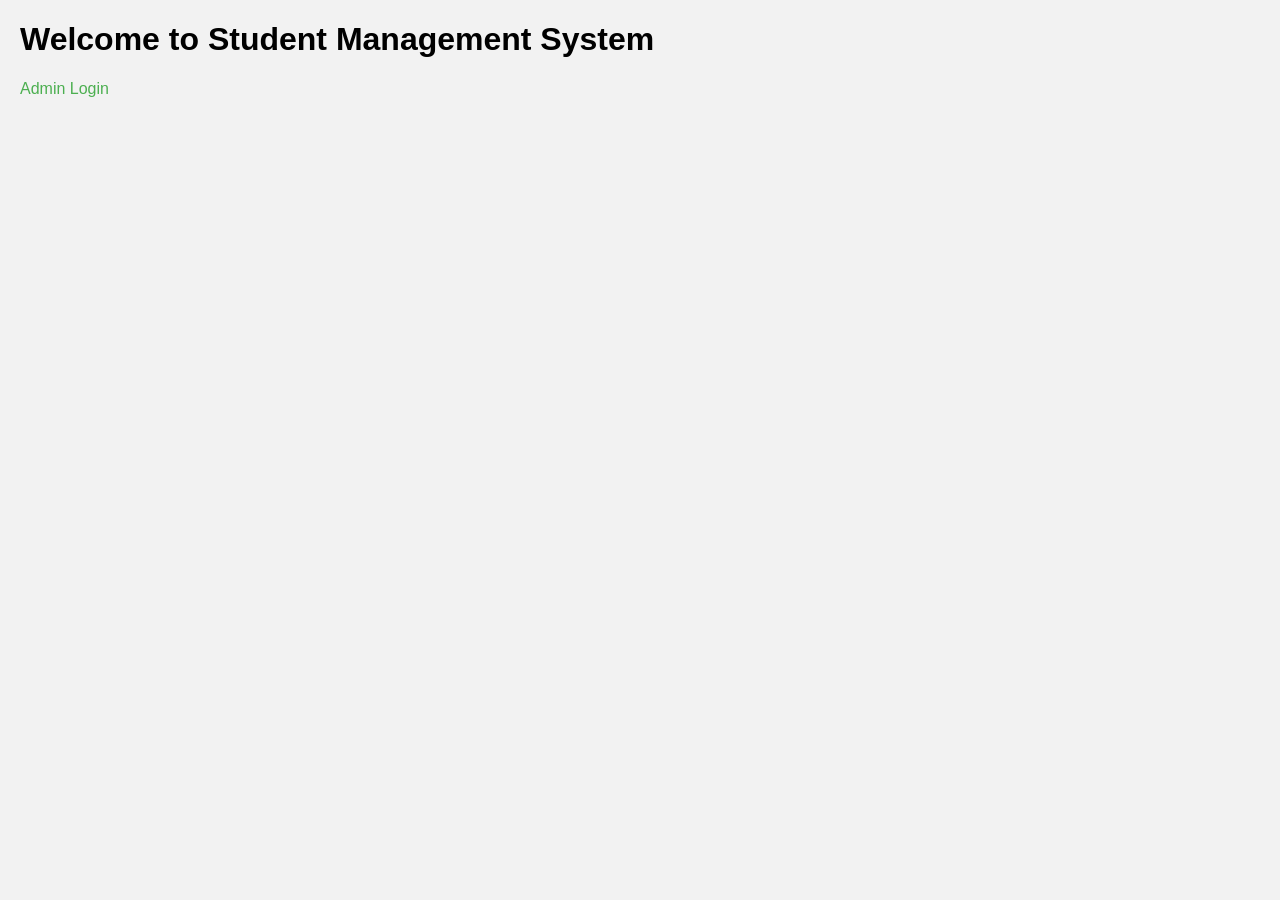
<file: StudentManagementSystem/src/main/webapp/index.html>
<!DOCTYPE html>
<html>
<head>
<meta charset="UTF-8">
<title>Welcome - Student Management System</title>
<link rel="stylesheet" href="style.css">
</head>
<body>
	 <h1>Welcome to Student Management System</h1>
    <a href="login.html" class="button">Admin Login</a>
</body>
</html>
</file>
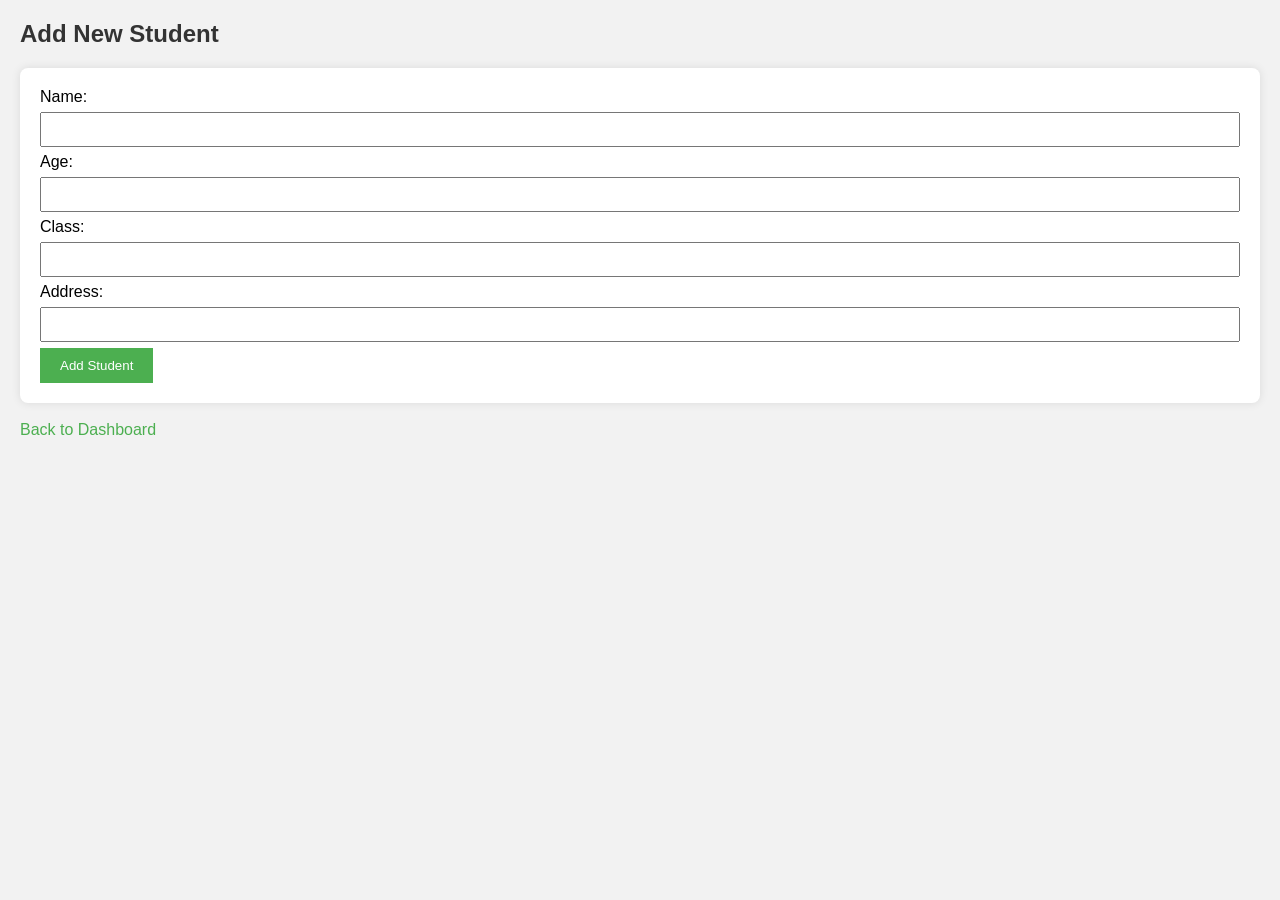
<file: StudentManagementSystem/src/main/webapp/add_student.html>
<!DOCTYPE html>
<html>
<head>
<meta charset="UTF-8">
<title>Add Student</title>
<link rel="stylesheet" href="style.css">
</head>
<body>
	<h2>Add New Student</h2>
	<form action="addStudent" method="post">
		Name: <input type="text" name="name" required><br>
		Age: <input type="number" name="age" required><br>
		Class: <input type="text" name="className" required><br>
		Address: <input type="text" name="address" required><br>
		<input type="submit" value="Add Student">
	</form>
	<br>
	<a href="dashboard.html">Back to Dashboard</a>
</body>
</html>
</file>
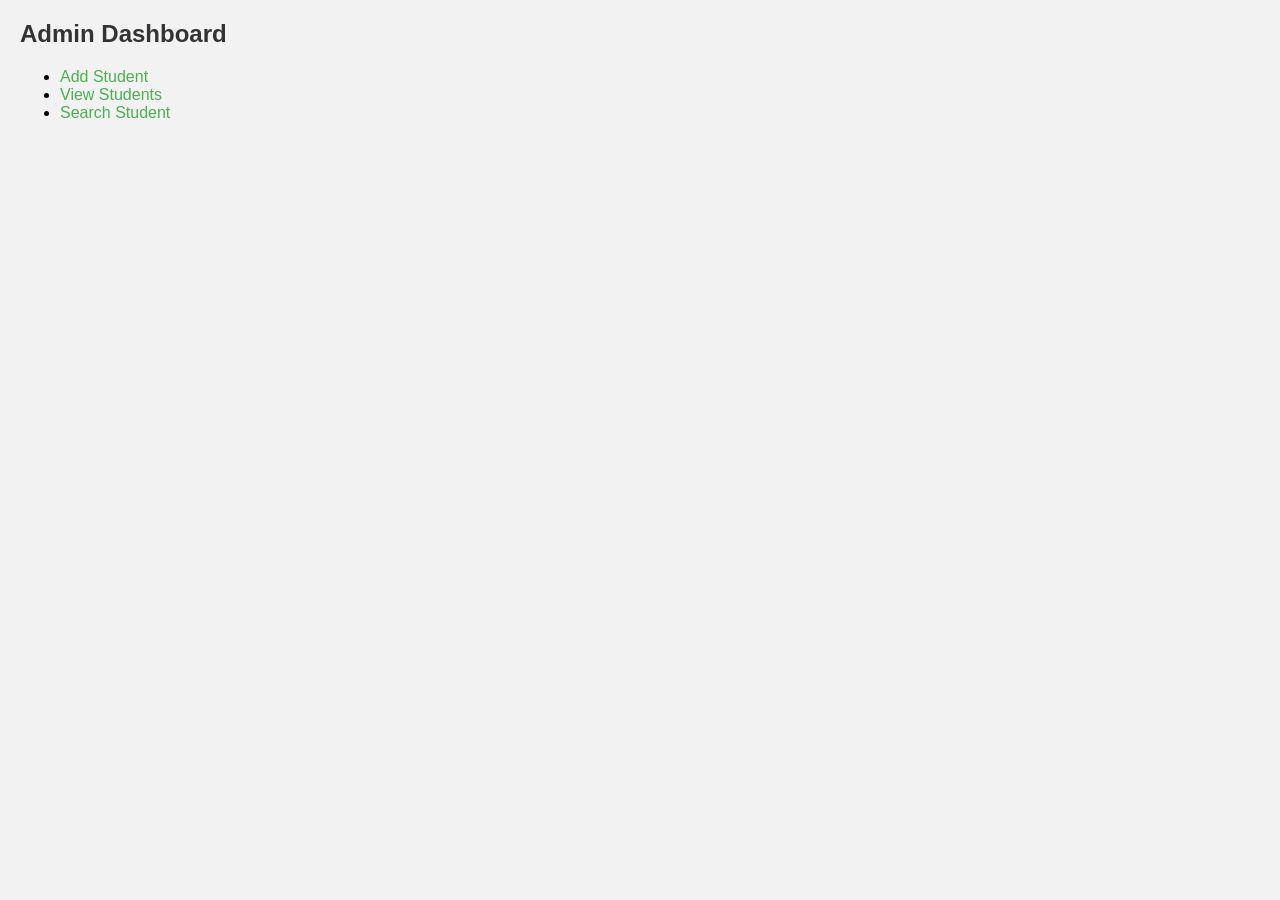
<file: StudentManagementSystem/src/main/webapp/dashboard.html>
<!DOCTYPE html>
<html>
<head>
<meta charset="UTF-8">
<title>Dashboard</title>
<link rel="stylesheet" href="style.css">
</head>
<body>
	<h2>Admin Dashboard</h2>
	<ul>
		<li><a href="add_student.html">Add Student</a></li>
		<li><a href="view">View Students</a></li>
		<li><a href="search_student.html">Search Student</a></li>
	</ul>
	
</body>
</html>
</file>
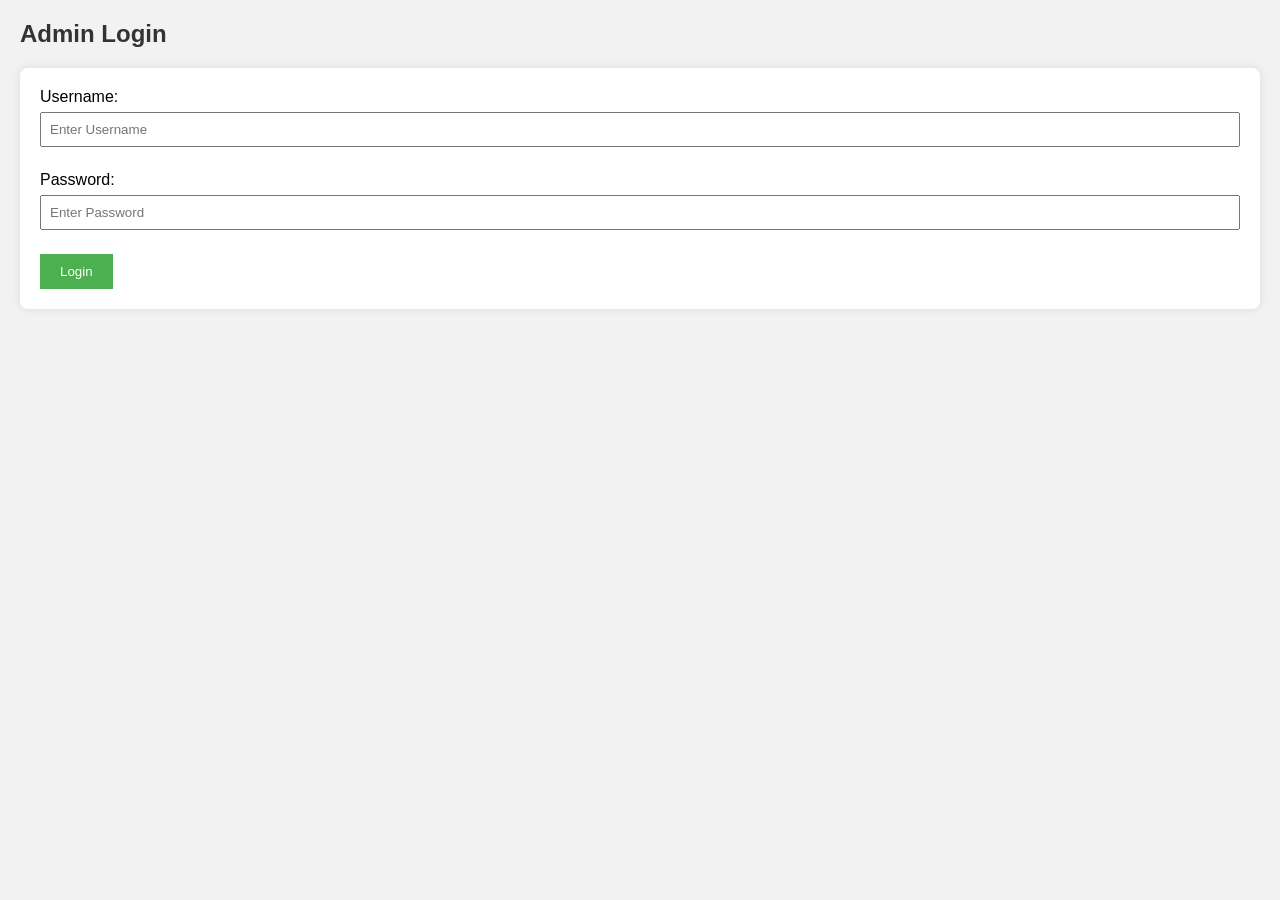
<file: StudentManagementSystem/src/main/webapp/login.html>
<!DOCTYPE html>
<html>
<head>
<meta charset="UTF-8">
<title>Admin Login</title>
<link rel="stylesheet" href="style.css">
</head>
<body>
	<h2>Admin Login</h2>
	<form action="login" method="post">
		<label>Username:</label> 
		<input type="text" name="username" placeholder="Enter Username" required><br><br>
		<label>Password:</label>
		<input type="password" name="password" placeholder="Enter Password" required><br><br>
		<input type="submit" value="Login">
	</form>
</body>
</html>
</file>
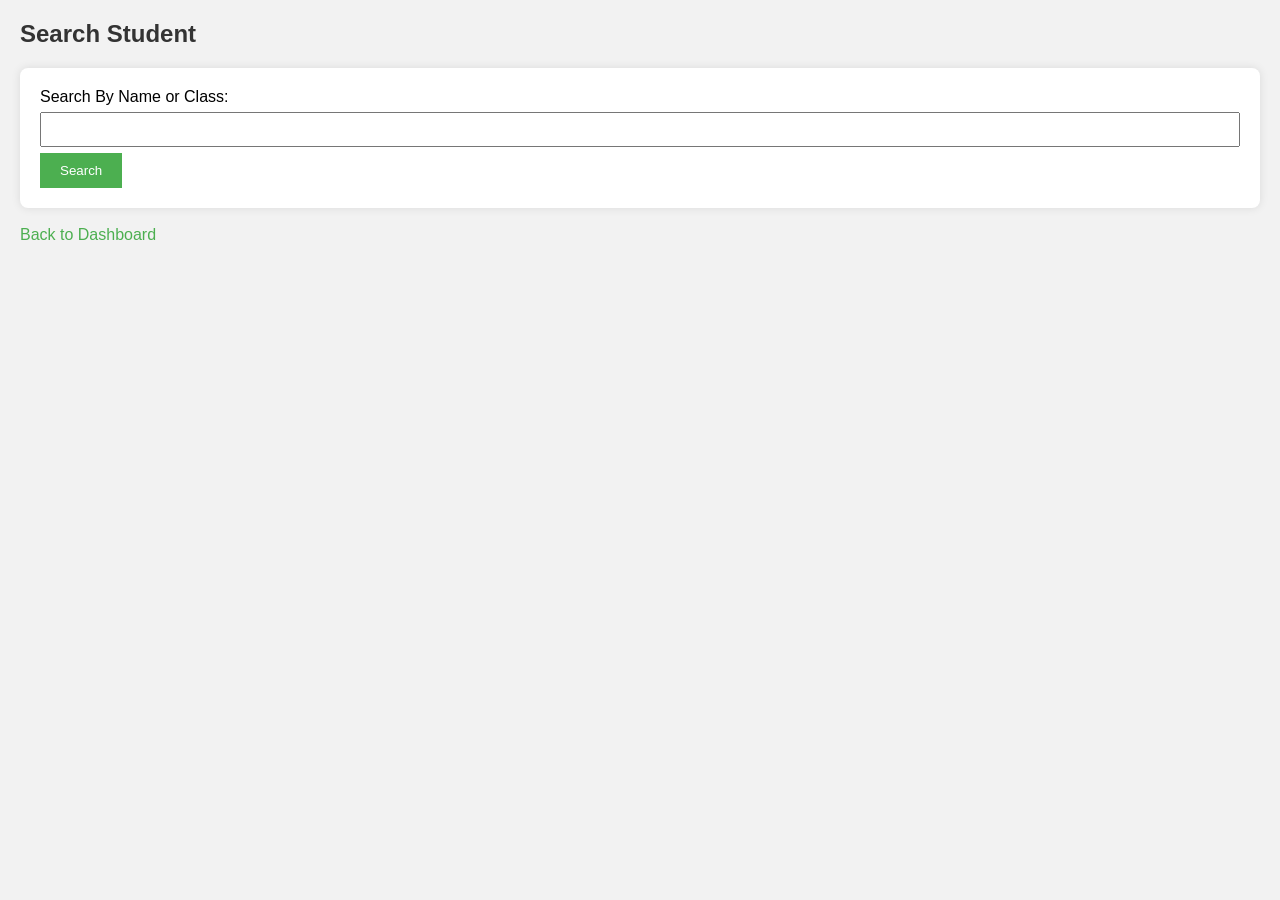
<file: StudentManagementSystem/src/main/webapp/search_student.html>
<!DOCTYPE html>
<html>
<head>
<meta charset="UTF-8">
<title>Search Student</title>
<link rel="stylesheet" href="style.css">
</head>
<body>
	<h2>Search Student</h2>
	<form action="searchStudent" method="get">
		Search By Name or Class:
		<input type="text" name="query" required><br>
		<input type="submit" value="Search">
	</form>
	<br>
	<a href="dashboard.html">Back to Dashboard</a>
</body>
</html>
</file>
<file: StudentManagementSystem/src/main/webapp/style.css>
@charset "UTF-8";
body {
    font-family: Arial, sans-serif;
    margin: 20px;
    padding: 0;
    background-color: #f2f2f2;
}

h2 {
    color: #333;
}

form, table {
    background-color: #fff;
    padding: 20px;
    border-radius: 8px;
    box-shadow: 0 0 10px rgba(0, 0, 0, 0.1);
}

input[type=text], input[type=password], input[type=number] {
    width: 100%;
    padding: 8px;
    margin: 6px 0;
    box-sizing: border-box;
}

input[type=submit] {
    background-color: #4CAF50;
    color: white;
    border: none;
    padding: 10px 20px;
    cursor: pointer;
}

input[type=submit]:hover {
    background-color: #45a049;
}

a {
    color: #4CAF50;
    text-decoration: none;
}

a:hover {
    text-decoration: underline;
}

table {
    width: 100%;
    border-collapse: collapse;
    margin-top: 20px;
}

th, td {
    text-align: left;
    padding: 10px;
    border-bottom: 1px solid #ddd;
}
</file>
